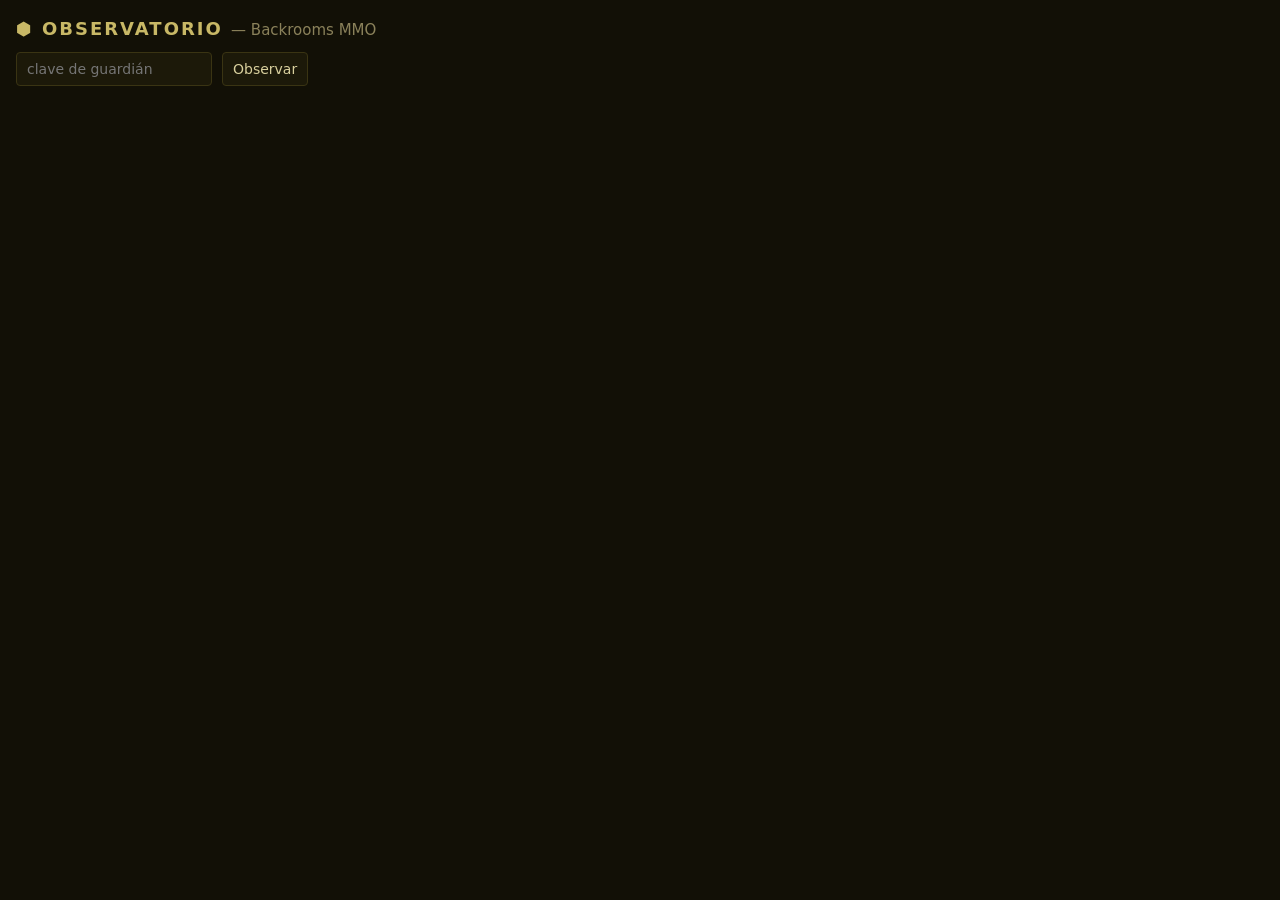
<file: server/observatorio.html>
<!doctype html>
<!-- OBSERVATORIO DEL GUARDIÁN — panel de observabilidad en tiempo real del MMO.
     Se sirve en /observatorio y consume /observa?clave=<MMO_ADMIN> cada 2 s.
     Sin dependencias, como todo el proyecto. -->
<html lang="es">
<head>
<meta charset="utf-8">
<meta name="viewport" content="width=device-width, initial-scale=1">
<meta name="robots" content="noindex">
<title>Observatorio — Backrooms MMO</title>
<style>
  :root {
    --fondo: #121006; --panel: #1c1909; --borde: #3a3413;
    --tinta: #d8cf9d; --apagado: #8a815a; --ambar: #c8b866;
    --ok: #7fae62; --aviso: #c8964a; --mal: #c05b4a; --azul: #6d95b5;
  }
  * { box-sizing: border-box; margin: 0; }
  [hidden] { display: none !important; }
  body {
    background: var(--fondo); color: var(--tinta);
    font: 14px/1.45 'Segoe UI', system-ui, sans-serif;
    padding: 16px; max-width: 1400px; margin: 0 auto;
  }
  h1 { font-size: 18px; letter-spacing: 2px; color: var(--ambar); }
  h1 small { color: var(--apagado); font-weight: normal; letter-spacing: 0; }
  .fila { display: flex; gap: 10px; align-items: center; flex-wrap: wrap; margin: 10px 0; }
  input, button {
    background: var(--panel); color: var(--tinta); border: 1px solid var(--borde);
    border-radius: 4px; padding: 6px 10px; font: inherit;
  }
  button { cursor: pointer; } button:hover { border-color: var(--ambar); }
  #error { color: var(--mal); }
  /* losetas de métricas globales */
  #losetas, .losetas { display: flex; gap: 8px; flex-wrap: wrap; margin: 12px 0; }
  .loseta {
    background: var(--panel); border: 1px solid var(--borde); border-radius: 6px;
    padding: 8px 14px; min-width: 108px;
  }
  .loseta b { display: block; font-size: 20px; color: var(--ambar); }
  .loseta span { font-size: 11px; color: var(--apagado); text-transform: uppercase; letter-spacing: 1px; }
  .loseta.mal b { color: var(--mal); }
  /* salas */
  .sala {
    background: var(--panel); border: 1px solid var(--borde); border-radius: 6px;
    padding: 10px 12px; margin: 10px 0;
  }
  .sala h2 { font-size: 15px; color: var(--ambar); }
  .sala h2 .meta { color: var(--apagado); font-size: 12px; font-weight: normal; margin-left: 8px; }
  table { border-collapse: collapse; width: 100%; margin-top: 6px; }
  th, td { text-align: left; padding: 4px 8px; border-top: 1px solid var(--borde); vertical-align: top; }
  th { font-size: 11px; color: var(--apagado); text-transform: uppercase; letter-spacing: 1px; border-top: 0; }
  /* barras de estado */
  .barra { display: inline-block; width: 52px; height: 7px; background: #000; border-radius: 3px; overflow: hidden; vertical-align: middle; margin-right: 4px; }
  .barra i { display: block; height: 100%; }
  .num { font-size: 11px; color: var(--apagado); }
  .chip {
    display: inline-block; background: #000; border: 1px solid var(--borde);
    border-radius: 3px; padding: 1px 6px; margin: 1px 2px 1px 0; font-size: 12px;
  }
  .chip.mano { border-color: var(--azul); }
  .chip.puesto { border-color: var(--ok); }
  .alerta { color: var(--mal); font-weight: bold; }
  .flags { font-size: 15px; }
  .vacio { color: var(--apagado); font-style: italic; }
  /* gráficos de barras (sin dependencias) */
  .paneles { display: grid; grid-template-columns: repeat(auto-fit, minmax(300px, 1fr)); gap: 12px; margin: 12px 0; }
  .grafico { background: var(--panel); border: 1px solid var(--borde); border-radius: 6px; padding: 10px 14px; }
  .grafico h3 { font-size: 12px; color: var(--apagado); text-transform: uppercase; letter-spacing: 1px; margin-bottom: 8px; }
  .cfila { display: flex; align-items: center; gap: 8px; margin: 3px 0; font-size: 13px; }
  .cetq { width: 130px; flex: none; white-space: nowrap; overflow: hidden; text-overflow: ellipsis; color: var(--tinta); }
  .cpista { flex: 1; background: #000; border-radius: 3px; height: 16px; overflow: hidden; }
  .crelleno { display: block; height: 100%; border-radius: 3px; transition: width .4s ease; }
  .cval { width: 42px; flex: none; text-align: right; color: var(--ambar); font-variant-numeric: tabular-nums; }
  .seed { font-family: ui-monospace, monospace; font-size: 11px; color: var(--azul); }
  /* filas compactas: vitales como números de colores */
  table.compacta th, table.compacta td { padding: 2px 8px; }
  .vitals b { font-variant-numeric: tabular-nums; }
  .vitals .sep { color: var(--apagado); margin: 0 2px; }
  /* moderación: botones que aparecen al pasar el ratón por la fila */
  .cel-alerta { white-space: nowrap; }
  .mods { display: none; margin-left: 6px; }
  tr:hover .mods { display: inline; }
  .mod { padding: 1px 7px; font-size: 11px; border-radius: 3px; cursor: pointer;
    background: #000; border: 1px solid var(--borde); color: var(--tinta); }
  .mod.kick:hover { border-color: var(--aviso); color: var(--aviso); }
  .mod.ban:hover { border-color: var(--mal); color: var(--mal); }
  /* gráfico de chat: filas clicables */
  .cfila.clic { cursor: pointer; border-radius: 3px; padding: 1px 3px; }
  .cfila.clic:hover { background: #000; }
  .cfila.clic .cetq::after { content: ' ▸'; color: var(--apagado); }
  /* chat en vivo */
  #chatvivo { background: var(--panel); border: 1px solid var(--azul); border-radius: 6px; margin: 12px 0; }
  .cv-cab { display: flex; justify-content: space-between; align-items: center; padding: 8px 12px; border-bottom: 1px solid var(--borde); }
  .cv-cab b { color: var(--azul); }
  #cv-x { background: #000; border: 1px solid var(--borde); color: var(--tinta); border-radius: 4px; padding: 3px 10px; cursor: pointer; }
  .cv-lista { max-height: 240px; overflow-y: auto; padding: 8px 12px; font-size: 13px; }
  .cv-msg { padding: 2px 0; }
  .cv-hora { color: var(--apagado); font-size: 11px; }
  .cv-inst { color: var(--azul); font-size: 11px; }
  .cv-msg b { color: var(--ambar); }
  .cv-vacio { color: var(--apagado); font-style: italic; }
  /* toast de resultado de moderación */
  #toast { position: fixed; bottom: 18px; left: 50%; transform: translateX(-50%);
    background: var(--panel); border: 1px solid var(--ambar); color: var(--tinta);
    padding: 10px 18px; border-radius: 6px; opacity: 0; transition: opacity .3s; pointer-events: none; z-index: 9; }
  #toast.ver { opacity: 1; }
  #historico td, #historico th { border-top: 1px solid var(--borde); }
  details { margin: 14px 0; }
  summary { cursor: pointer; color: var(--ambar); letter-spacing: 1px; }
  @media (max-width: 800px) { .col-inv { display: none; } }
</style>
</head>
<body>
<h1>⬢ OBSERVATORIO <small>— Backrooms MMO</small></h1>

<div class="fila" id="acceso">
  <input id="clave" type="password" placeholder="clave de guardián" autocomplete="off">
  <button id="entrar">Observar</button>
  <span id="error"></span>
</div>

<div id="tablero" hidden>
  <div class="fila">
    <input id="busca" placeholder="filtrar errante o nivel…">
    <button id="pausa">⏸ Pausar</button>
    <span class="num" id="reloj"></span>
  </div>
  <div id="losetas"></div>
  <div class="paneles" id="paneles"></div>
  <div id="chatvivo" hidden></div>
  <div id="salas"></div>
  <details open>
    <summary>HISTÓRICO (base de datos)</summary>
    <div id="historico"></div>
  </details>
</div>

<script>
'use strict';
(() => {
  const $ = (id) => document.getElementById(id);
  let clave = sessionStorage.getItem('obs-clave') || '';
  let pausado = false, temporizador = null;

  const esc = (s) => String(s == null ? '' : s)
    .replace(/&/g, '&amp;').replace(/</g, '&lt;').replace(/>/g, '&gt;').replace(/"/g, '&quot;');

  function colorBarra(v) { return v > 60 ? 'var(--ok)' : v > 30 ? 'var(--aviso)' : 'var(--mal)'; }
  function numColor(v) { return `<b style="color:${colorBarra(v)}">${v}</b>`; }
  function hms(s) {
    const h = Math.floor(s / 3600), m = Math.floor(s % 3600 / 60);
    return h ? `${h}h ${m}m` : m ? `${m}m ${s % 60}s` : `${s}s`;
  }
  function chips(ids, dicc, clase) {
    const vivos = (ids || []).filter(Boolean);
    if (!vivos.length) return '<span class="vacio">—</span>';
    return vivos.map((i) => `<span class="chip ${clase || ''}">${esc(dicc[i] || i)}</span>`).join('');
  }

  function loseta(valor, nombre, mal) {
    return `<div class="loseta ${mal ? 'mal' : ''}"><b>${esc(valor)}</b><span>${esc(nombre)}</span></div>`;
  }

  // gráfico de barras horizontales a partir de [{etq, val, k?}]. Si `clicable`,
  // cada fila lleva data-chatnivel=k y responde al clic (chat en vivo).
  function grafico(titulo, filas, color, clicable) {
    const max = Math.max(1, ...filas.map((f) => f.val));
    const cuerpo = filas.length ? filas.map((f) => `
      <div class="cfila ${clicable ? 'clic' : ''}" ${clicable ? `data-chatnivel="${esc(f.k)}"` : ''}>
        <span class="cetq" title="${esc(f.etq)}">${esc(f.etq)}</span>
        <span class="cpista"><span class="crelleno" style="width:${(f.val / max * 100).toFixed(1)}%;background:${color}"></span></span>
        <span class="cval">${esc(f.val)}</span>
      </div>`).join('') : '<p class="vacio">sin datos</p>';
    return `<div class="grafico"><h3>${esc(titulo)}</h3>${cuerpo}</div>`;
  }

  // errantes con rechazos del validador, de mayor a menor (para el gráfico)
  function alertasOrdenadas(d) {
    const filas = [];
    for (const s of d.salas)
      for (const j of s.jugadores) {
        const total = j.rechazos.vel + j.rechazos.muro;
        if (total > 0) filas.push({ etq: `${j.nombre} (${j.rechazos.vel ? 'speed' : ''}${j.rechazos.vel && j.rechazos.muro ? '+' : ''}${j.rechazos.muro ? 'noclip' : ''})`, val: total });
      }
    return filas.sort((a, b) => b.val - a.val).slice(0, 10);
  }

  function pintar(d) {
    $('reloj').textContent = `actualizado ${new Date(d.ahora).toLocaleTimeString()} · protocolo v${d.protocolo} · ${d.node}`;
    $('losetas').innerHTML =
      loseta(d.total, 'errantes') +
      loseta(d.salas.length, 'salas vivas') +
      loseta(d.tick.medioMs + ' ms', 'tick medio', d.tick.medioMs > 25) +
      loseta(d.tick.maxMs + ' ms', 'tick máx', d.tick.maxMs > 45) +
      loseta(d.memoriaMB + ' MB', 'memoria') +
      loseta(d.salidaKBs + ' KB/s', 'salida red') +
      loseta(hms(d.uptimeS), 'en pie');

    // panorama por nivel: reúne todas las seeds/instancias del mismo nivel
    const niveles = (d.niveles || []).filter((n) => n.jugadores > 0 || n.mensajes > 0);
    const nombreNivel = (n) => `${n.nombre}${n.instancias > 1 ? ` (${n.instancias} seeds)` : ''}`;
    $('paneles').innerHTML =
      grafico('👥 jugadores por nivel', niveles.map((n) => ({ etq: nombreNivel(n), val: n.jugadores })), 'var(--ambar)') +
      grafico('💬 chat por nivel (clic → chat en vivo)', niveles.slice().sort((a, b) => b.mensajes - a.mensajes).map((n) => ({ etq: n.nombre, val: n.mensajes, k: n.nivel })), 'var(--azul)', true) +
      grafico('⚠ alertas por errante', alertasOrdenadas(d), 'var(--mal)');

    const filtro = $('busca').value.trim().toLowerCase();
    const salas = d.salas
      .filter((s) => s.jugadores.length)
      .filter((s) => !filtro || s.clave.toLowerCase().includes(filtro) ||
        (s.nombre || '').toLowerCase().includes(filtro) ||
        s.jugadores.some((j) => j.nombre.toLowerCase().includes(filtro)))
      .sort((a, b) => b.jugadores.length - a.jugadores.length);

    $('salas').innerHTML = salas.length ? salas.map((s) => {
      const jugadores = (filtro && !s.clave.toLowerCase().includes(filtro) &&
        !(s.nombre || '').toLowerCase().includes(filtro))
        ? s.jugadores.filter((j) => j.nombre.toLowerCase().includes(filtro)) : s.jugadores;
      const filas = jugadores.map((j) => {
        const flags = [
          j.muerto && '💀', j.escondido && '🫥', j.luz && '🔦',
          j.esAdmin && '🔑', j.muteado && '🔇',
        ].filter(Boolean).join(' ');
        const rech = j.rechazos.vel + j.rechazos.muro;
        const puesto = [j.equipo.cara, j.equipo.cuerpo, j.equipo.pies];
        const nombreAttr = esc(j.nombre).replace(/"/g, '&quot;');
        const mods = `<span class="mods"><button class="mod kick" data-id="${j.id}" data-n="${nombreAttr}">kick</button><button class="mod ban" data-id="${j.id}" data-n="${nombreAttr}">ban</button></span>`;
        const alerta = rech
          ? `<span class="alerta" title="velocidad ${j.rechazos.vel} · muros ${j.rechazos.muro}">⚠ ${rech}</span>`
          : '<span class="num">0</span>';
        return `<tr>
          <td><b>${esc(j.nombre)}</b><span class="num">#${j.id} · ${esc(j.token6)}…</span></td>
          <td class="vitals">${numColor(j.salud)}<span class="sep">/</span>${numColor(j.sed)}<span class="sep">/</span>${numColor(j.cordura)}</td>
          <td class="num">${j.x}, ${j.y}<br>${j.distSala} tiles</td>
          <td>${chips(j.manos, d.dicc, 'mano')}</td>
          <td class="col-inv">${chips(j.inv, d.dicc)}</td>
          <td>${chips(puesto, d.dicc, 'puesto')}</td>
          <td class="num">${hms(j.conectadoS)}</td>
          <td class="cel-alerta">${alerta}${mods}</td>
          <td class="flags">${flags}</td>
        </tr>`;
      }).join('');
      return `<div class="sala">
        <h2>${esc(s.nombre)} <span class="meta">instancia #${s.inst}${s.privada ? ' · privada' : ''}
          · peligro ${s.peligro ?? '?'} · ${s.jugadores.length} errante${s.jugadores.length === 1 ? '' : 's'}
          · ${s.entidades.length} entidad${s.entidades.length === 1 ? '' : 'es'}
          · 💬 ${s.mensajes} · <span class="seed">${esc(s.semilla)}</span></span></h2>
        <table class="compacta"><tr><th>errante</th><th title="salud / sed / cordura">❤ / 💧 / 🧠</th><th>posición</th>
          <th>manos</th><th class="col-inv">mochila</th><th>vistiendo</th>
          <th>tiempo</th><th title="informes de posición rechazados por el validador">⚠ rech.</th><th></th></tr>
          ${filas}</table>
      </div>`;
    }).join('') : '<p class="vacio">No hay nadie caminando por las Backrooms ahora mismo.</p>';

    const h = d.historico;
    $('historico').innerHTML = `
      <div class="losetas" style="margin-top:8px">
        ${loseta(h.registrados, 'errantes registrados')}
        ${loseta(h.activos24h, 'activos 24 h')}
        ${loseta(h.muertes, 'muertes')}
        ${loseta(h.escapes, 'escapes')}
        ${loseta(h.baneados, 'baneados', h.baneados > 0)}
      </div>
      <table style="max-width:520px"><tr><th>nivel</th><th>visitas</th><th>errantes distintos</th></tr>
        ${h.nivelesTop.map((n) => `<tr><td>${esc(n.nivel)}</td><td>${n.visitas}</td><td>${n.errantes}</td></tr>`).join('')}
      </table>`;
  }

  // ---------- toast de resultado ----------
  let toastT = null;
  function toast(txt) {
    let el = $('toast');
    if (!el) { el = document.createElement('div'); el.id = 'toast'; document.body.appendChild(el); }
    el.textContent = txt;
    el.classList.add('ver');
    clearTimeout(toastT);
    toastT = setTimeout(() => el.classList.remove('ver'), 3500);
  }

  // ---------- moderación (kick / ban) ----------
  async function moderar(id, accion, nombre) {
    if (!confirm(`¿${accion.toUpperCase()} a ${nombre}?` +
      (accion === 'ban' ? '\n\nNo podrá volver a entrar con este navegador.' : ''))) return;
    try {
      const r = await fetch('/accion', {
        method: 'POST', headers: { 'content-type': 'application/json' },
        body: JSON.stringify({ clave, accion, id }),
      });
      const d = await r.json();
      toast(d.ok ? d.msg : (d.error || `error ${r.status}`));
      refrescar();
    } catch (e) { toast('sin conexión con el servidor'); }
  }

  // ---------- chat en vivo por nivel ----------
  let chatV = null; // { nivel, seq, timer }
  function cerrarChatVivo() {
    if (chatV) { clearInterval(chatV.timer); chatV = null; }
    const c = $('chatvivo'); c.hidden = true; c.innerHTML = '';
  }
  function abrirChatVivo(nivel) {
    cerrarChatVivo();
    const c = $('chatvivo');
    c.hidden = false;
    c.innerHTML = `<div class="cv-cab"><b>💬 chat en vivo — ${esc(nivel)}</b>` +
      `<button id="cv-x">cerrar ✕</button></div>` +
      `<div class="cv-lista" id="cv-lista"><span class="cv-vacio">esperando mensajes…</span></div>`;
    $('cv-x').onclick = cerrarChatVivo;
    chatV = { nivel, seq: 0, timer: null };
    c.scrollIntoView({ block: 'nearest' });
    tickChat();
    chatV.timer = setInterval(tickChat, 1200);
  }
  async function tickChat() {
    if (!chatV) return;
    try {
      const r = await fetch(`/chat?clave=${encodeURIComponent(clave)}&nivel=${encodeURIComponent(chatV.nivel)}&desde=${chatV.seq}`, { cache: 'no-store' });
      if (!r.ok) return;
      const d = await r.json();
      const lista = $('cv-lista');
      if (!lista || !d.mensajes.length) return;
      lista.querySelector('.cv-vacio')?.remove();
      for (const m of d.mensajes) {
        chatV.seq = Math.max(chatV.seq, m.seq);
        const li = document.createElement('div');
        li.className = 'cv-msg';
        li.innerHTML = `<span class="cv-hora">${new Date(m.ts).toLocaleTimeString()}</span> ` +
          `<span class="cv-inst">#${m.inst}</span> <b>${esc(m.nombre)}</b>: ${esc(m.txt)}`;
        lista.appendChild(li);
      }
      while (lista.children.length > 200) lista.removeChild(lista.firstChild);
      lista.scrollTop = lista.scrollHeight;
    } catch (e) {}
  }

  async function refrescar() {
    if (pausado || !clave) return;
    try {
      const r = await fetch('/observa?clave=' + encodeURIComponent(clave), { cache: 'no-store' });
      if (!r.ok) {
        const cuerpo = await r.json().catch(() => ({}));
        sessionStorage.removeItem('obs-clave');
        clave = '';
        clearInterval(temporizador);
        cerrarChatVivo();
        $('tablero').hidden = true;
        $('acceso').hidden = false;
        $('error').textContent = cuerpo.error || `error ${r.status}`;
        return;
      }
      pintar(await r.json());
      $('error').textContent = '';
    } catch (e) {
      $('reloj').textContent = 'sin conexión con el servidor… reintentando';
    }
  }

  let listeners = false;
  function arrancar() {
    $('acceso').hidden = true;
    $('tablero').hidden = false;
    if (!listeners) {
      // delegación (persiste aunque pintar() rehaga el HTML interno)
      $('salas').addEventListener('click', (e) => {
        const b = e.target.closest('.mod');
        if (b) moderar(+b.getAttribute('data-id'),
          b.classList.contains('ban') ? 'ban' : 'kick', b.getAttribute('data-n'));
      });
      $('paneles').addEventListener('click', (e) => {
        const row = e.target.closest('.cfila.clic[data-chatnivel]');
        if (row) abrirChatVivo(row.getAttribute('data-chatnivel'));
      });
      listeners = true;
    }
    refrescar();
    clearInterval(temporizador);
    temporizador = setInterval(refrescar, 2000);
  }

  $('entrar').onclick = () => {
    clave = $('clave').value.trim();
    if (!clave) return;
    sessionStorage.setItem('obs-clave', clave);
    arrancar();
  };
  $('clave').onkeydown = (e) => { if (e.key === 'Enter') $('entrar').onclick(); };
  $('pausa').onclick = () => {
    pausado = !pausado;
    $('pausa').textContent = pausado ? '▶ Reanudar' : '⏸ Pausar';
    if (!pausado) refrescar();
  };
  $('busca').oninput = refrescar;

  if (clave) arrancar();
})();
</script>
</body>
</html>
</file>
